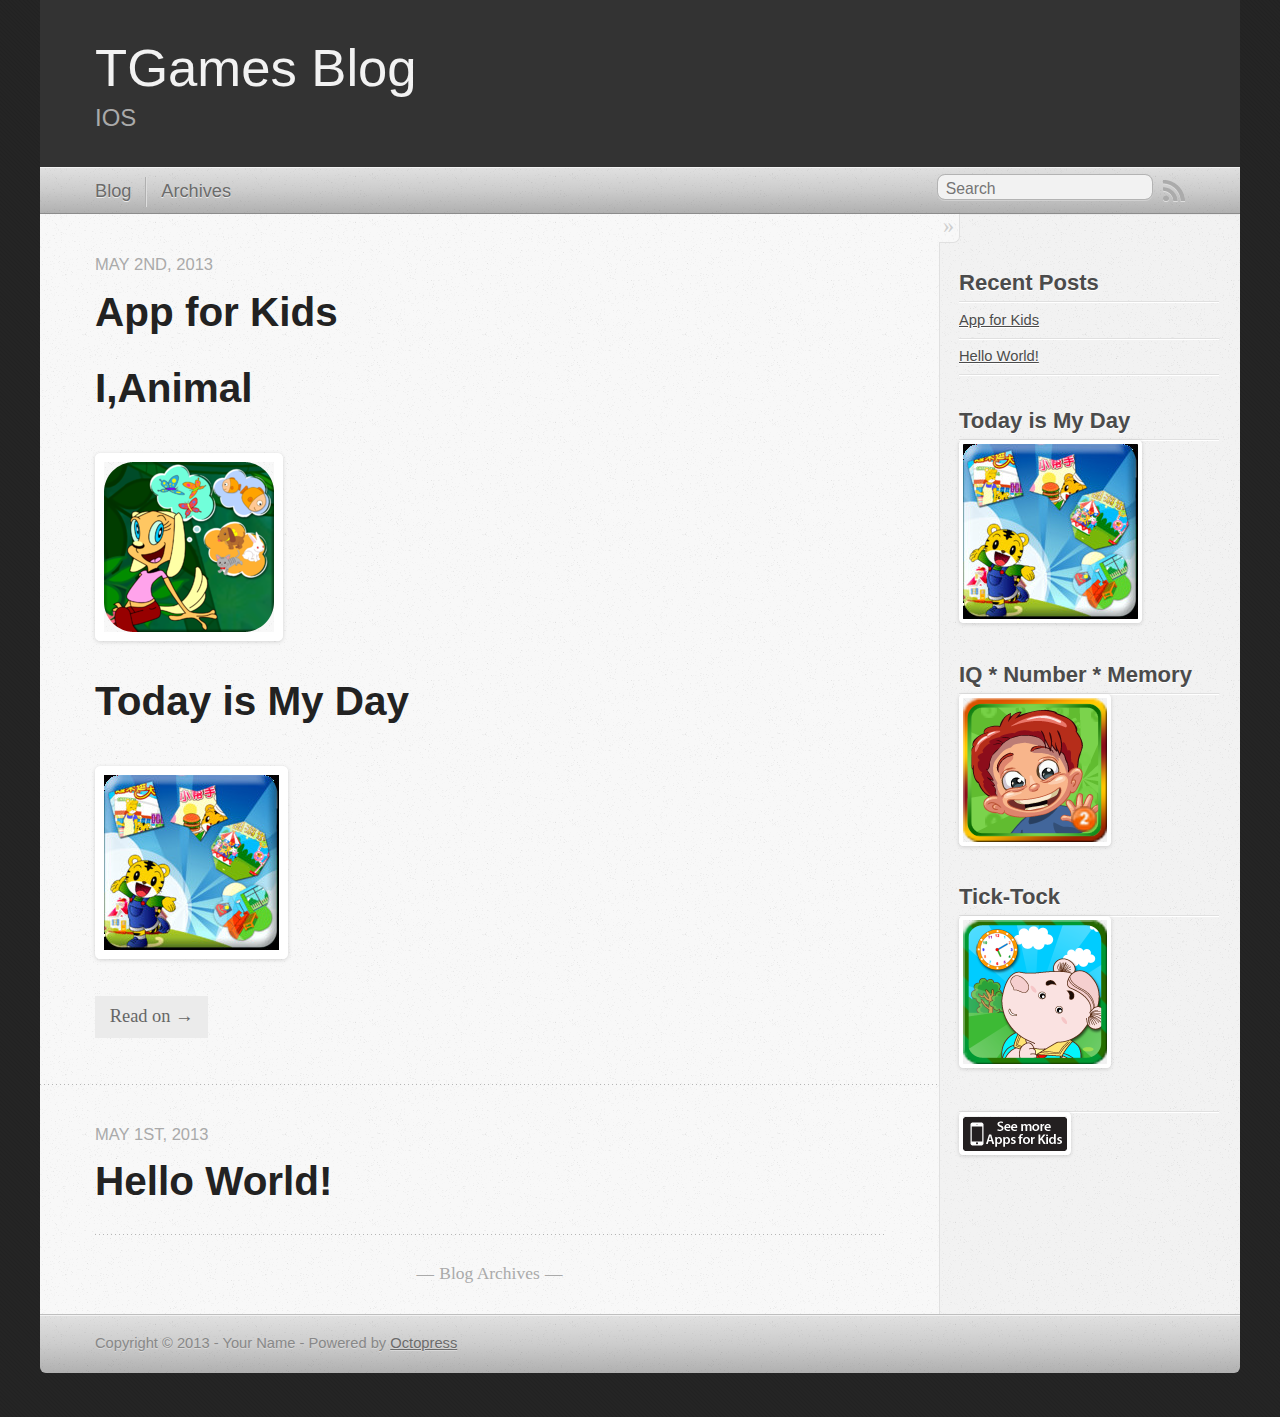
<file: index.html>
<!DOCTYPE html>
<!--[if IEMobile 7 ]><html class="no-js iem7"><![endif]-->
<!--[if lt IE 9]><html class="no-js lte-ie8"><![endif]-->
<!--[if (gt IE 8)|(gt IEMobile 7)|!(IEMobile)|!(IE)]><!--><html class="no-js" lang="en"><!--<![endif]-->
<head>
  <meta charset="utf-8">
  <title>TGames Blog</title>
  <meta name="author" content="Your Name">

  
  <meta name="description" content=" I,Animal Today is My Day ">
  

  <!-- http://t.co/dKP3o1e -->
  <meta name="HandheldFriendly" content="True">
  <meta name="MobileOptimized" content="320">
  <meta name="viewport" content="width=device-width, initial-scale=1">

  
  <link rel="canonical" href="http://tgamesfly.github.io/index.html">
  <link href="/favicon.png" rel="icon">
  <link href="/stylesheets/screen.css" media="screen, projection" rel="stylesheet" type="text/css">
  <link href="/atom.xml" rel="alternate" title="TGames Blog" type="application/atom+xml">
  <script src="/javascripts/modernizr-2.0.js"></script>
  <script src="//ajax.googleapis.com/ajax/libs/jquery/1.9.1/jquery.min.js"></script>
  <script>!window.jQuery && document.write(unescape('%3Cscript src="./javascripts/lib/jquery.min.js"%3E%3C/script%3E'))</script>
  <script src="/javascripts/octopress.js" type="text/javascript"></script>
  <!--Fonts from Google"s Web font directory at http://google.com/webfonts -->

  

</head>

<body   >
  <header role="banner"><hgroup>
  <h1><a href="/">TGames Blog</a></h1>
  
    <h2>IOS</h2>
  
</hgroup>

</header>
  <nav role="navigation"><ul class="subscription" data-subscription="rss">
  <li><a href="/atom.xml" rel="subscribe-rss" title="subscribe via RSS">RSS</a></li>
  
</ul>
  
<form action="http://google.com/search" method="get">
  <fieldset role="search">
    <input type="hidden" name="q" value="site:http://tgamesfly.github.io/index.html" />
    <input class="search" type="text" name="q" results="0" placeholder="Search"/>
  </fieldset>
</form>
  
<ul class="main-navigation">
  <li><a href="/">Blog</a></li>
  <li><a href="/blog/archives">Archives</a></li>
</ul>

</nav>
  <div id="main">
    <div id="content">
      <div class="blog-index">
  
  
  
    <article>
      
  <header>
    
      <h1 class="entry-title"><a href="/blog/2013/05/02/app-for-kids/">App for Kids</a></h1>
    
    
      <p class="meta">
        








  


<time datetime="2013-05-02T19:13:00+08:00" pubdate data-updated="true">May 2<span>nd</span>, 2013</time>
        
      </p>
    
  </header>


  <div class="entry-content"><p><section></p>

<h1>I,Animal</h1>


<p><a href="https://itunes.apple.com/us/app/i-animal/id645246483?ls=1&mt=8"><img src="/images/i-animal.png" border="0"></img></a>
</section></p>

<h1>Today is My Day</h1>


<p><a href="https://itunes.apple.com/us/app/today-is-my-day/id637470622?ls=1&mt=8"><img src="/images/todayismyday.jpg" border="0"></img></a>
</section></p>

</div>
  
  
    <footer>
      <a rel="full-article" href="/blog/2013/05/02/app-for-kids/">Read on &rarr;</a>
    </footer>
  


    </article>
  
  
    <article>
      
  <header>
    
      <h1 class="entry-title"><a href="/blog/2013/05/01/zhong-yu-hao-liao/">Hello World!</a></h1>
    
    
      <p class="meta">
        








  


<time datetime="2013-05-01T00:06:00+08:00" pubdate data-updated="true">May 1<span>st</span>, 2013</time>
        
      </p>
    
  </header>


  <div class="entry-content">
</div>
  
  


    </article>
  
  <div class="pagination">
    
    <a href="/blog/archives">Blog Archives</a>
    
  </div>
</div>
<aside class="sidebar">
  
    <section>
  <h1>Recent Posts</h1>
  <ul id="recent_posts">
    
      <li class="post">
        <a href="/blog/2013/05/02/app-for-kids/">App for Kids</a>
      </li>
    
      <li class="post">
        <a href="/blog/2013/05/01/zhong-yu-hao-liao/">Hello World!</a>
      </li>
    
  </ul>
</section>

<section>
<h1>Today is My Day</h1>
<a href="https://itunes.apple.com/us/app/today-is-my-day/id637470622?ls=1&mt=8"><img src="/images/todayismyday.jpg" border="0"></img></a>
</section>

<section>
<h1>IQ * Number * Memory</h1>
<a href="https://itunes.apple.com/us/app/iq-number-memory/id642102319?ls=1&mt=8"><img src="/images/IQ.png" border="0"></img></a>
</section>

<section>
<h1>Tick-Tock</h1>
<a href="https://itunes.apple.com/us/app/tick-tock/id642104281?mt=8"><img src="/images/clock.png" border="0"></img></a>
</section>

<section>
<h1></h1>
<a href="/blog/2013/05/02/app-for-kids/"><img src="/images/moreapps_icon.png" border="0"></img></a>
</section>






  
</aside>

    </div>
  </div>
  <footer role="contentinfo"><p>
  Copyright &copy; 2013 - Your Name -
  <span class="credit">Powered by <a href="http://octopress.org">Octopress</a></span>
</p>

</footer>
  











</body>
</html>
</file>
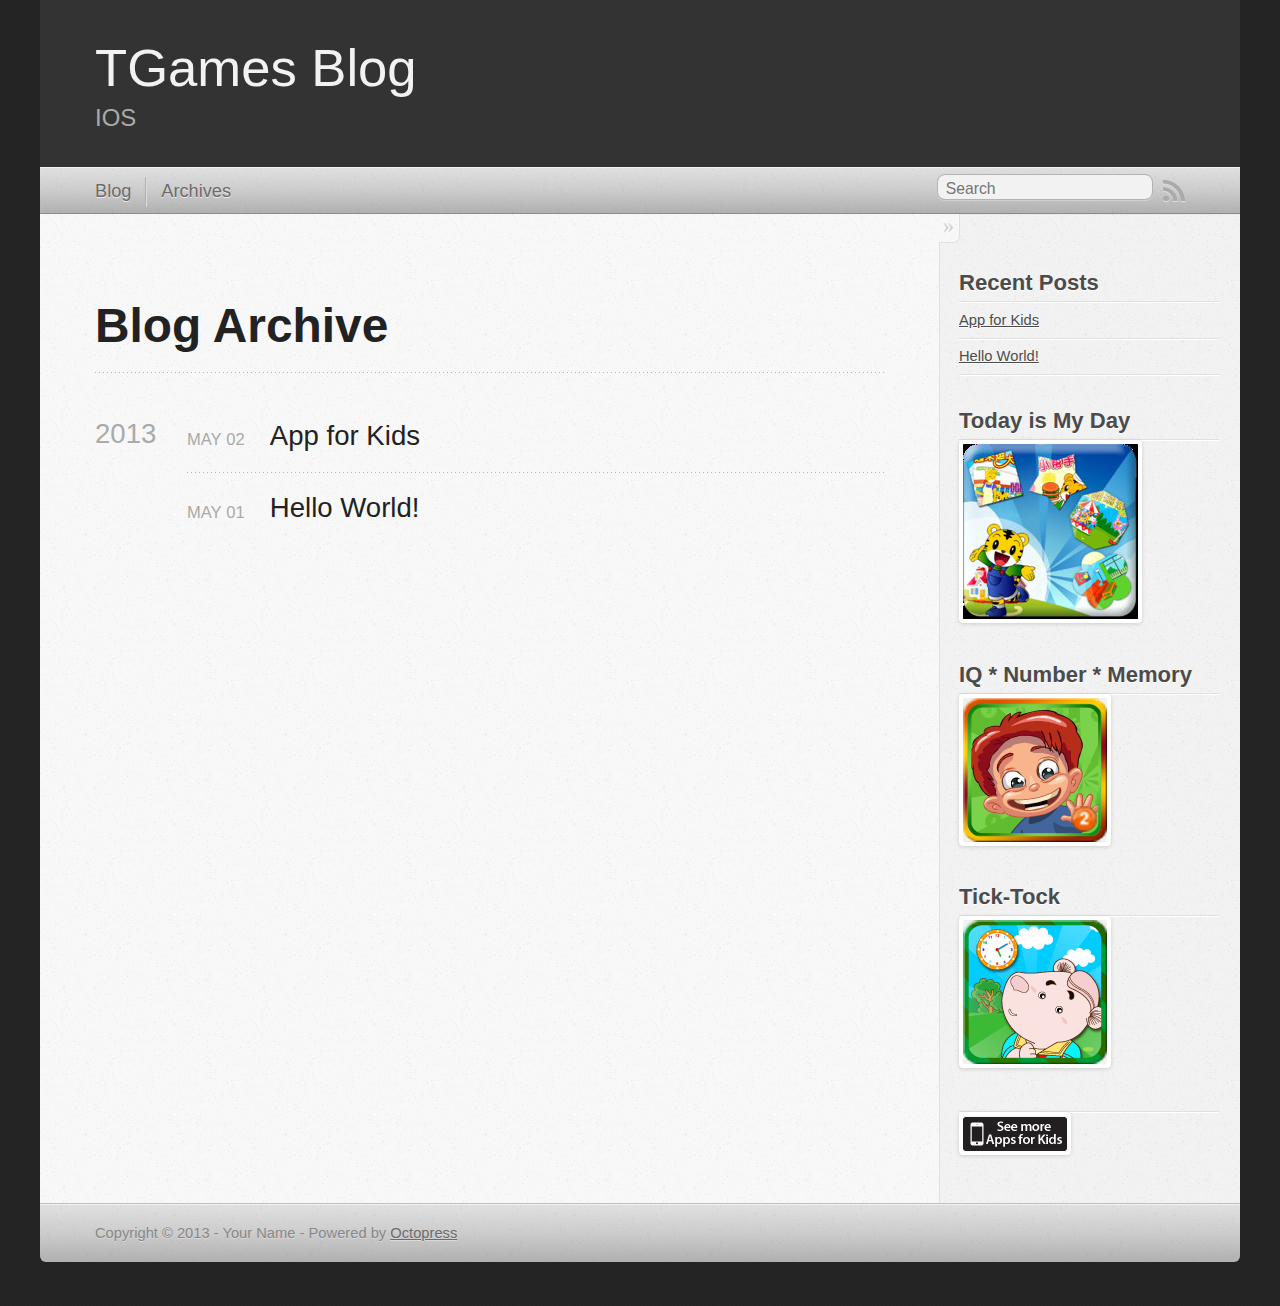
<file: blog/archives/index.html>
<!DOCTYPE html>
<!--[if IEMobile 7 ]><html class="no-js iem7"><![endif]-->
<!--[if lt IE 9]><html class="no-js lte-ie8"><![endif]-->
<!--[if (gt IE 8)|(gt IEMobile 7)|!(IEMobile)|!(IE)]><!--><html class="no-js" lang="en"><!--<![endif]-->
<head>
  <meta charset="utf-8">
  <title>Blog Archive - TGames Blog</title>
  <meta name="author" content="Your Name">

  
  <meta name="description" content="Blog Archive 2013 App for Kids
May 02 2013 Hello World!
May 01 2013 Recent Posts App for Kids Hello World! Today is My Day IQ * Number * Memory Tick &hellip;">
  

  <!-- http://t.co/dKP3o1e -->
  <meta name="HandheldFriendly" content="True">
  <meta name="MobileOptimized" content="320">
  <meta name="viewport" content="width=device-width, initial-scale=1">

  
  <link rel="canonical" href="http://tgamesfly.github.io/blog/archives">
  <link href="/favicon.png" rel="icon">
  <link href="/stylesheets/screen.css" media="screen, projection" rel="stylesheet" type="text/css">
  <link href="/atom.xml" rel="alternate" title="TGames Blog" type="application/atom+xml">
  <script src="/javascripts/modernizr-2.0.js"></script>
  <script src="//ajax.googleapis.com/ajax/libs/jquery/1.9.1/jquery.min.js"></script>
  <script>!window.jQuery && document.write(unescape('%3Cscript src="./javascripts/lib/jquery.min.js"%3E%3C/script%3E'))</script>
  <script src="/javascripts/octopress.js" type="text/javascript"></script>
  <!--Fonts from Google"s Web font directory at http://google.com/webfonts -->

  

</head>

<body   >
  <header role="banner"><hgroup>
  <h1><a href="/">TGames Blog</a></h1>
  
    <h2>IOS</h2>
  
</hgroup>

</header>
  <nav role="navigation"><ul class="subscription" data-subscription="rss">
  <li><a href="/atom.xml" rel="subscribe-rss" title="subscribe via RSS">RSS</a></li>
  
</ul>
  
<form action="http://google.com/search" method="get">
  <fieldset role="search">
    <input type="hidden" name="q" value="site:tgamesfly.github.io" />
    <input class="search" type="text" name="q" results="0" placeholder="Search"/>
  </fieldset>
</form>
  
<ul class="main-navigation">
  <li><a href="/">Blog</a></li>
  <li><a href="/blog/archives">Archives</a></li>
</ul>

</nav>
  <div id="main">
    <div id="content">
      <div>
<article role="article">
  
  <header>
    <h1 class="entry-title">Blog Archive</h1>
    
  </header>
  
  <div id="blog-archives">



  
  <h2>2013</h2>

<article>
  
<h1><a href="/blog/2013/05/02/app-for-kids/">App for Kids</a></h1>
<time datetime="2013-05-02T19:13:00+08:00" pubdate><span class='month'>May</span> <span class='day'>02</span> <span class='year'>2013</span></time>


</article>



<article>
  
<h1><a href="/blog/2013/05/01/zhong-yu-hao-liao/">Hello World!</a></h1>
<time datetime="2013-05-01T00:06:00+08:00" pubdate><span class='month'>May</span> <span class='day'>01</span> <span class='year'>2013</span></time>


</article>

</div>

  
</article>

</div>

<aside class="sidebar">
  
    <section>
  <h1>Recent Posts</h1>
  <ul id="recent_posts">
    
      <li class="post">
        <a href="/blog/2013/05/02/app-for-kids/">App for Kids</a>
      </li>
    
      <li class="post">
        <a href="/blog/2013/05/01/zhong-yu-hao-liao/">Hello World!</a>
      </li>
    
  </ul>
</section>

<section>
<h1>Today is My Day</h1>
<a href="https://itunes.apple.com/us/app/today-is-my-day/id637470622?ls=1&mt=8"><img src="/images/todayismyday.jpg" border="0"></img></a>
</section>

<section>
<h1>IQ * Number * Memory</h1>
<a href="https://itunes.apple.com/us/app/iq-number-memory/id642102319?ls=1&mt=8"><img src="/images/IQ.png" border="0"></img></a>
</section>

<section>
<h1>Tick-Tock</h1>
<a href="https://itunes.apple.com/us/app/tick-tock/id642104281?mt=8"><img src="/images/clock.png" border="0"></img></a>
</section>

<section>
<h1></h1>
<a href="http://tgamefly.com/blog/2013/05/02/app-for-kids/"><img src="/images/moreapps_icon.png" border="0"></img></a>
</section>






  
</aside>


    </div>
  </div>
  <footer role="contentinfo"><p>
  Copyright &copy; 2013 - Your Name -
  <span class="credit">Powered by <a href="http://octopress.org">Octopress</a></span>
</p>

</footer>
  











</body>
</html>
</file>
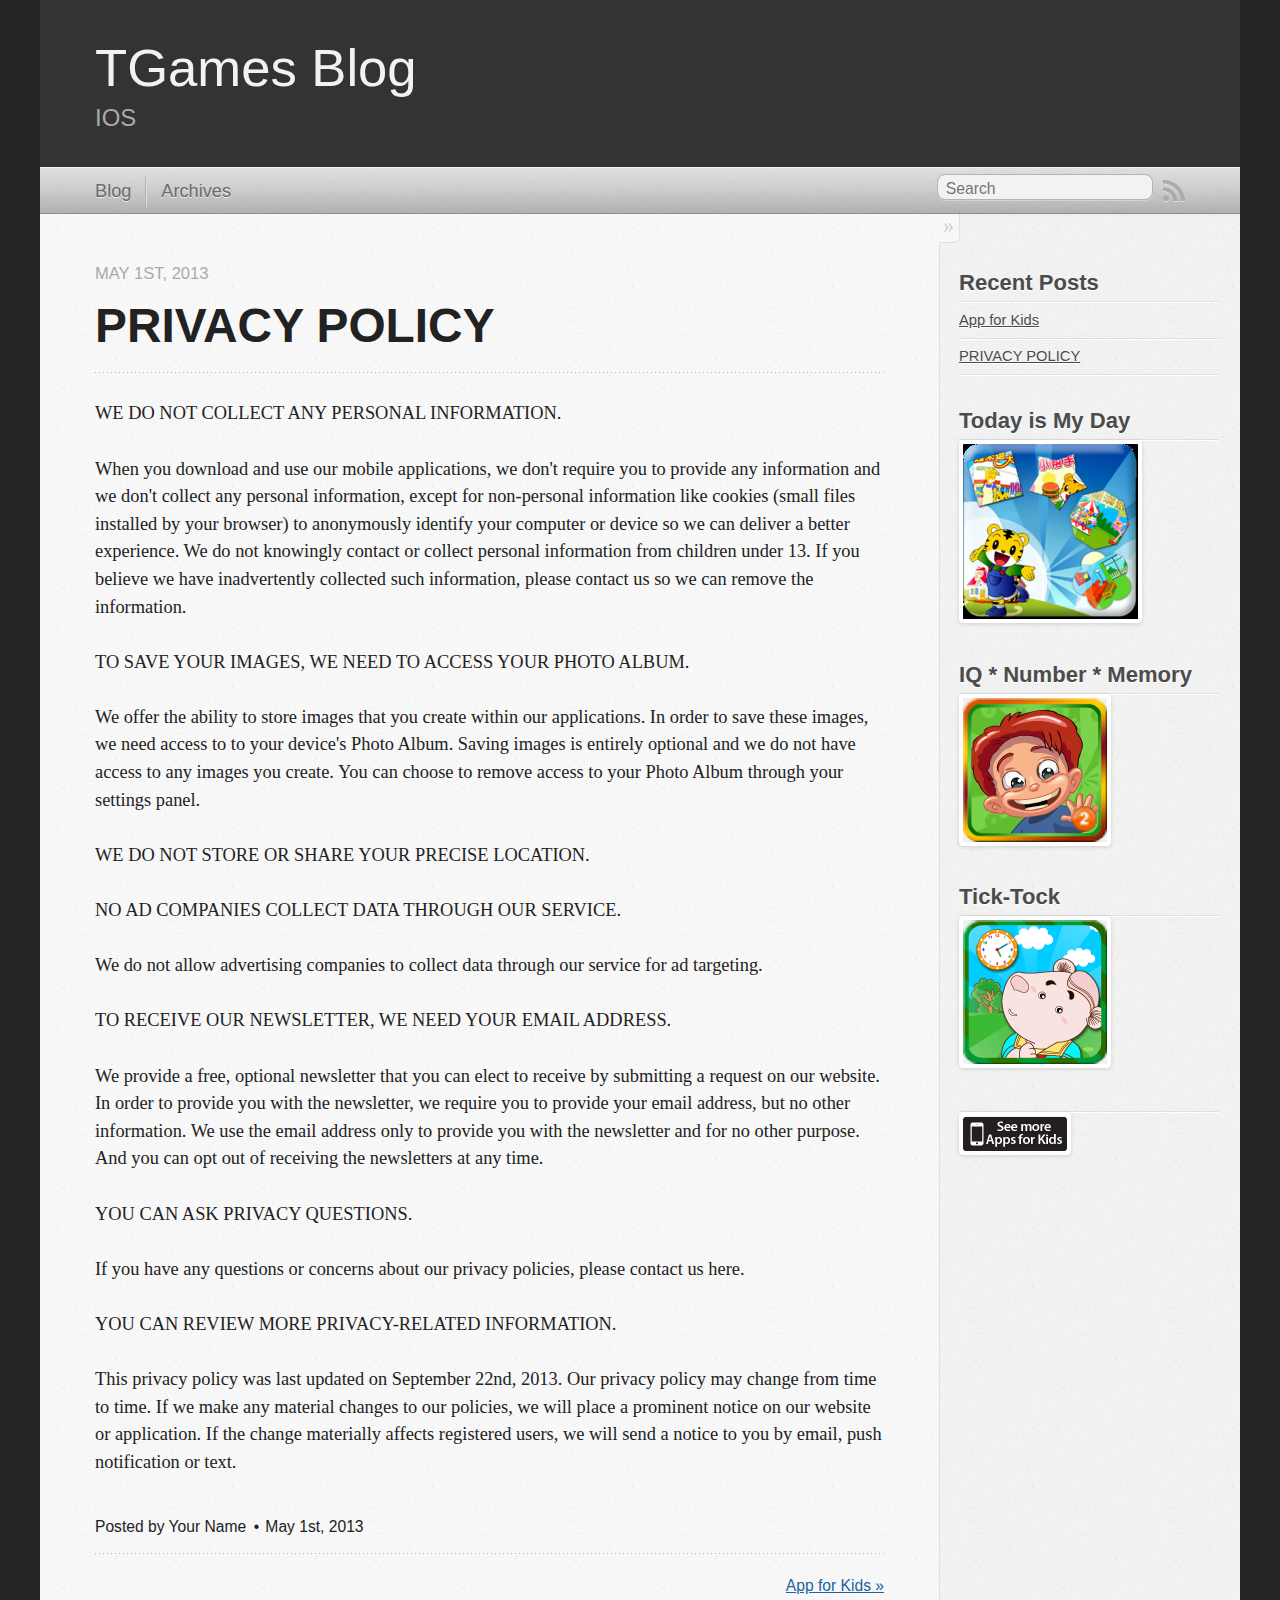
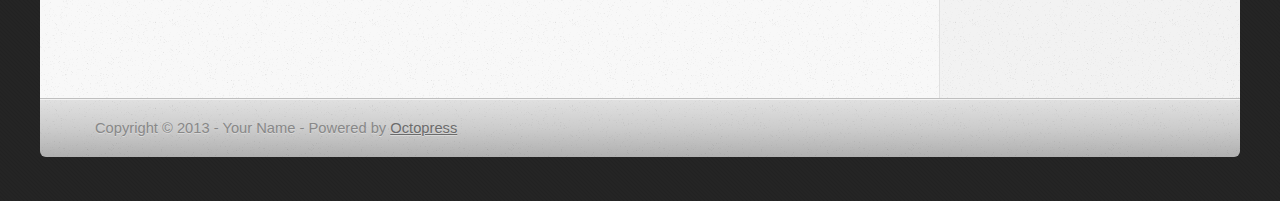
<file: blog/2013/05/01/zhong-yu-hao-liao/index.html>
<!DOCTYPE html>
<!--[if IEMobile 7 ]><html class="no-js iem7"><![endif]-->
<!--[if lt IE 9]><html class="no-js lte-ie8"><![endif]-->
<!--[if (gt IE 8)|(gt IEMobile 7)|!(IEMobile)|!(IE)]><!--><html class="no-js" lang="en"><!--<![endif]-->
<head>
  <meta charset="utf-8">
  <title>PRIVACY POLICY! - TGames Blog</title>
  <meta name="author" content="Your Name">

  
  <meta name="description" content="
">
  

  <!-- http://t.co/dKP3o1e -->
  <meta name="HandheldFriendly" content="True">
  <meta name="MobileOptimized" content="320">
  <meta name="viewport" content="width=device-width, initial-scale=1">

  
  <link rel="canonical" href="http://tgamesfly.github.io/blog/2013/05/01/zhong-yu-hao-liao">
  <link href="/favicon.png" rel="icon">
  <link href="/stylesheets/screen.css" media="screen, projection" rel="stylesheet" type="text/css">
  <link href="/atom.xml" rel="alternate" title="TGames Blog" type="application/atom+xml">
  <script src="/javascripts/modernizr-2.0.js"></script>
  <script src="//ajax.googleapis.com/ajax/libs/jquery/1.9.1/jquery.min.js"></script>
  <script>!window.jQuery && document.write(unescape('%3Cscript src="./javascripts/lib/jquery.min.js"%3E%3C/script%3E'))</script>
  <script src="/javascripts/octopress.js" type="text/javascript"></script>
  <!--Fonts from Google"s Web font directory at http://google.com/webfonts -->

  

</head>

<body   >
  <header role="banner"><hgroup>
  <h1><a href="/">TGames Blog</a></h1>
  
    <h2>IOS</h2>
  
</hgroup>

</header>
  <nav role="navigation"><ul class="subscription" data-subscription="rss">
  <li><a href="/atom.xml" rel="subscribe-rss" title="subscribe via RSS">RSS</a></li>
  
</ul>
  
<form action="http://google.com/search" method="get">
  <fieldset role="search">
    <input type="hidden" name="q" value="site:tgamesfly.github.io" />
    <input class="search" type="text" name="q" results="0" placeholder="Search"/>
  </fieldset>
</form>
  
<ul class="main-navigation">
  <li><a href="/">Blog</a></li>
  <li><a href="/blog/archives">Archives</a></li>
</ul>

</nav>
  <div id="main">
    <div id="content">
      <div>
<article class="hentry" role="article">
  
  <header>
    
      <h1 class="entry-title">PRIVACY POLICY</h1>
    
    
      <p class="meta">
        

<time datetime="2013-05-01T00:06:00+08:00" pubdate data-updated="true">May 1<span>st</span>, 2013</time>
        
      </p>
    
  </header>


<div class="entry-content">

<p>WE DO NOT COLLECT ANY PERSONAL INFORMATION.</p>
<p>When you download and use our mobile applications, we don't require you to provide any information and we don't collect any personal information, except for non-personal information like cookies (small files installed by your browser) to anonymously identify your computer or device so we can deliver a better experience.
We do not knowingly contact or collect personal information from children under 13. If you believe we have inadvertently collected such information, please contact us so we can remove the information.
</p>

<p>TO SAVE YOUR IMAGES, WE NEED TO ACCESS YOUR PHOTO ALBUM.</p>
<p>We offer the ability to store images that you create within our applications. In order to save these images, we need access to to your device's Photo Album. Saving images is entirely optional and we do not have access to any images you create. You can choose to remove access to your Photo Album through your settings panel.
</p>

<p>WE DO NOT STORE OR SHARE YOUR PRECISE LOCATION.</p>

<p>NO AD COMPANIES COLLECT DATA THROUGH OUR SERVICE.</p>
<p>We do not allow advertising companies to collect data through our service for ad targeting.</p>

<p>TO RECEIVE OUR NEWSLETTER, WE NEED YOUR EMAIL ADDRESS.</p>
<p>We provide a free, optional newsletter that you can elect to receive by submitting a request on our website. In order to provide you with the newsletter, we require you to provide your email address, but no other information. We use the email address only to provide you with the newsletter and for no other purpose. And you can opt out of receiving the newsletters at any time.
</p>

<p>YOU CAN ASK PRIVACY QUESTIONS.</p>
<p>If you have any questions or concerns about our privacy policies, please contact us here.
</p>

<p>YOU CAN REVIEW MORE PRIVACY-RELATED INFORMATION.</p>
<p>This privacy policy was last updated on September 22nd, 2013. Our privacy policy may change from time to time. If we make any material changes to our policies, we will place a prominent notice on our website or application. If the change materially affects registered users, we will send a notice to you by email, push notification or text.
</p>
</div>


  <footer>
    <p class="meta">
      
  

<span class="byline author vcard">Posted by <span class="fn">Your Name</span></span>

      








  


<time datetime="2013-05-01T00:06:00+08:00" pubdate data-updated="true">May 1<span>st</span>, 2013</time>
      


    </p>
    
      <div class="sharing">


<!-- UY BEGIN -->
<div id="uyan_frame"></div>
<script type="text/javascript" id="UYScript" src="http://v1.uyan.cc/js/iframe.js?UYUserId=0" async=""></script>
<!-- UY END -->

 

</div>

    
    <p class="meta">
      
      
        <a class="basic-alignment right" href="/blog/2013/05/02/app-for-kids/" title="Next Post: App for Kids">App for Kids &raquo;</a>
      
    </p>
  </footer>
</article>

</div>

<aside class="sidebar">
  
    <section>
  <h1>Recent Posts</h1>
  <ul id="recent_posts">
    
      <li class="post">
        <a href="/blog/2013/05/02/app-for-kids/">App for Kids</a>
      </li>
    
      <li class="post">
        <a href="/blog/2013/05/01/zhong-yu-hao-liao/">PRIVACY POLICY</a>
      </li>
    
  </ul>
</section>

<section>
<h1>Today is My Day</h1>
<a href="https://itunes.apple.com/us/app/today-is-my-day/id637470622?ls=1&mt=8"><img src="/images/todayismyday.jpg" border="0"></img></a>
</section>

<section>
<h1>IQ * Number * Memory</h1>
<a href="https://itunes.apple.com/us/app/iq-number-memory/id642102319?ls=1&mt=8"><img src="/images/IQ.png" border="0"></img></a>
</section>

<section>
<h1>Tick-Tock</h1>
<a href="https://itunes.apple.com/us/app/tick-tock/id642104281?mt=8"><img src="/images/clock.png" border="0"></img></a>
</section>

<section>
<h1></h1>
<a href="http://tgamesfly.github.io/blog/2013/05/02/app-for-kids/"><img src="/images/moreapps_icon.png" border="0"></img></a>
</section>






  
</aside>


    </div>
  </div>
  <footer role="contentinfo"><p>
  Copyright &copy; 2013 - Your Name -
  <span class="credit">Powered by <a href="http://octopress.org">Octopress</a></span>
</p>

</footer>
  











</body>
</html>
</file>
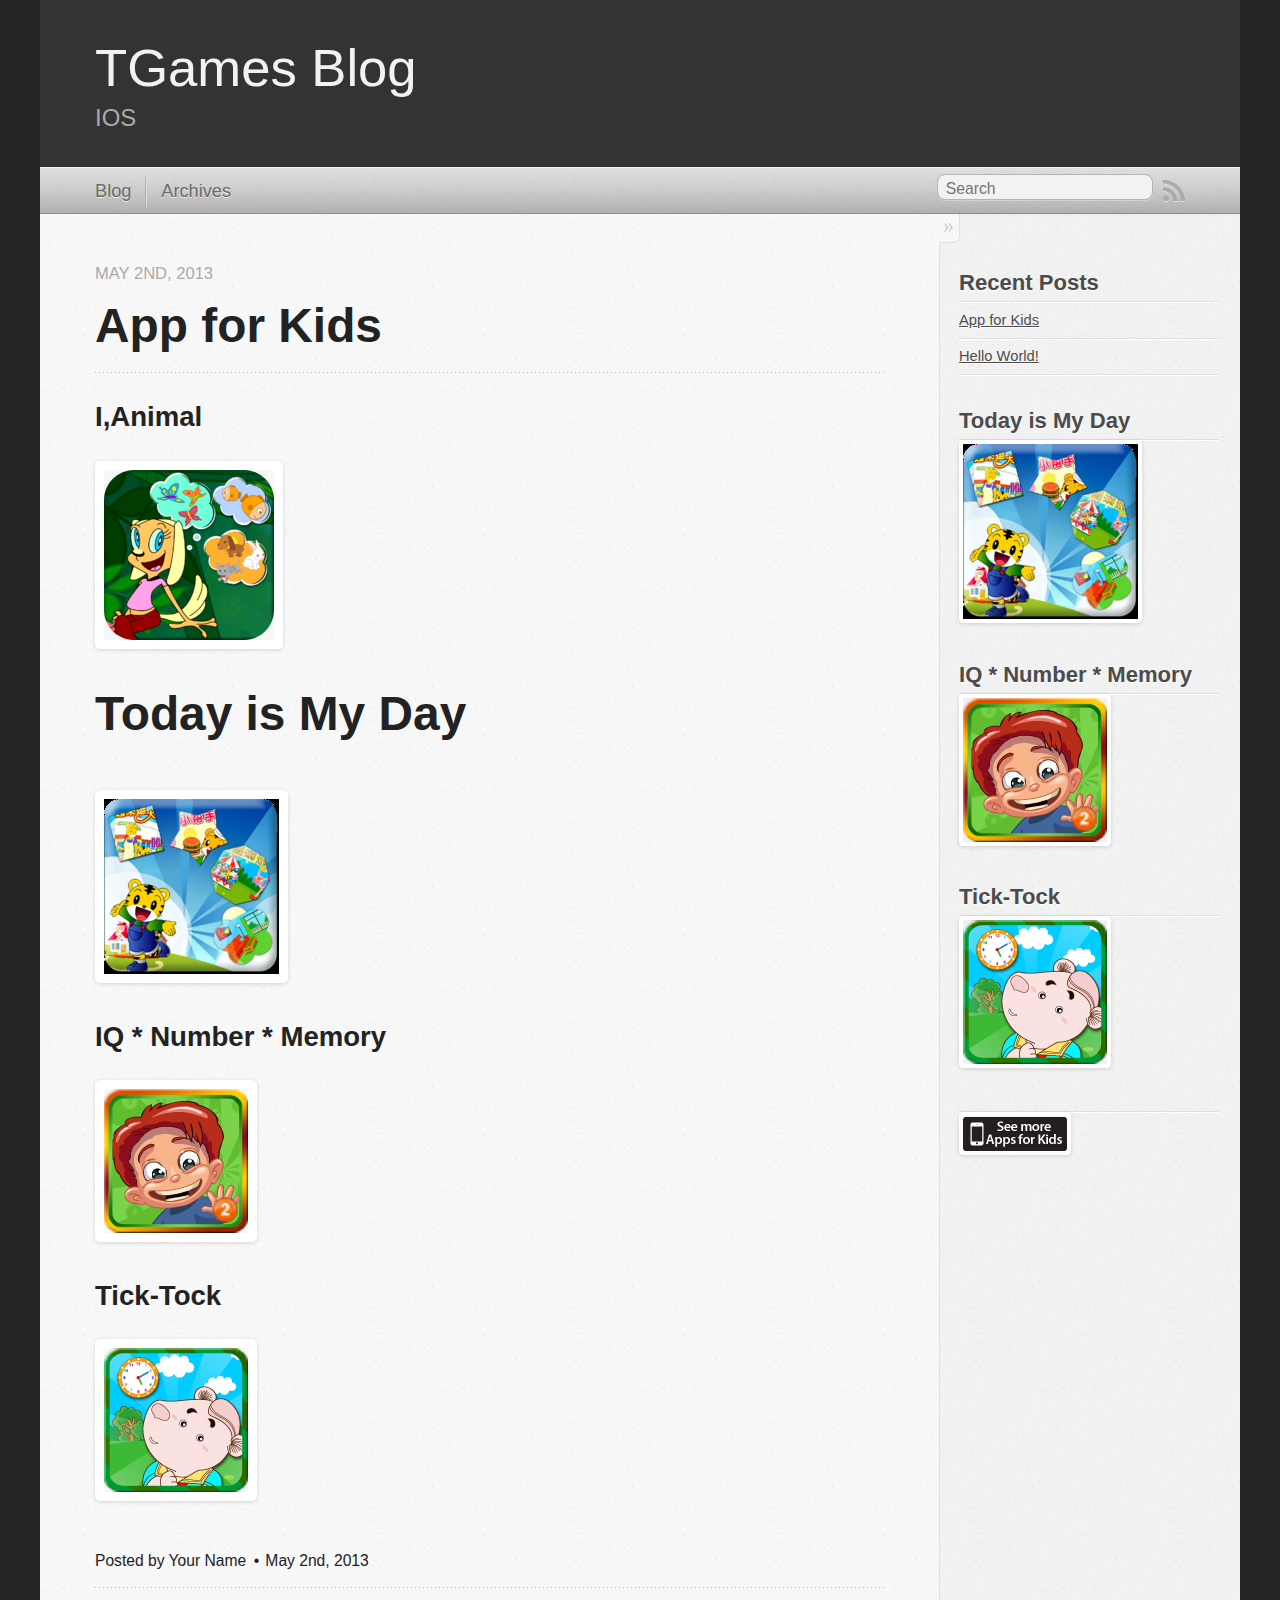
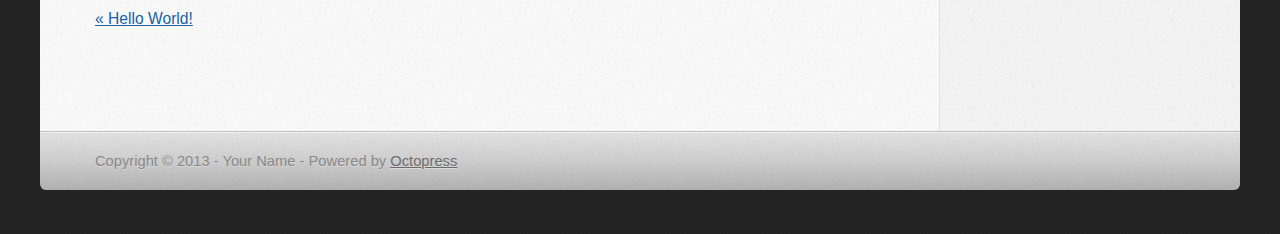
<file: blog/2013/05/02/app-for-kids/index.html>
<!DOCTYPE html>
<!--[if IEMobile 7 ]><html class="no-js iem7"><![endif]-->
<!--[if lt IE 9]><html class="no-js lte-ie8"><![endif]-->
<!--[if (gt IE 8)|(gt IEMobile 7)|!(IEMobile)|!(IE)]><!--><html class="no-js" lang="en"><!--<![endif]-->
<head>
  <meta charset="utf-8">
  <title>App for Kids - TGames Blog</title>
  <meta name="author" content="Your Name">

  
  <meta name="description" content=" I,Animal Today is My Day IQ * Number * Memory Tick-Tock ">
  

  <!-- http://t.co/dKP3o1e -->
  <meta name="HandheldFriendly" content="True">
  <meta name="MobileOptimized" content="320">
  <meta name="viewport" content="width=device-width, initial-scale=1">

  
  <link rel="canonical" href="http://tgamesfly.github.io/blog/2013/05/02/app-for-kids">
  <link href="/favicon.png" rel="icon">
  <link href="/stylesheets/screen.css" media="screen, projection" rel="stylesheet" type="text/css">
  <link href="/atom.xml" rel="alternate" title="TGames Blog" type="application/atom+xml">
  <script src="/javascripts/modernizr-2.0.js"></script>
  <script src="//ajax.googleapis.com/ajax/libs/jquery/1.9.1/jquery.min.js"></script>
  <script>!window.jQuery && document.write(unescape('%3Cscript src="./javascripts/lib/jquery.min.js"%3E%3C/script%3E'))</script>
  <script src="/javascripts/octopress.js" type="text/javascript"></script>
  <!--Fonts from Google"s Web font directory at http://google.com/webfonts -->

  

</head>

<body   >
  <header role="banner"><hgroup>
  <h1><a href="/">TGames Blog</a></h1>
  
    <h2>IOS</h2>
  
</hgroup>

</header>
  <nav role="navigation"><ul class="subscription" data-subscription="rss">
  <li><a href="/atom.xml" rel="subscribe-rss" title="subscribe via RSS">RSS</a></li>
  
</ul>
  
<form action="http://google.com/search" method="get">
  <fieldset role="search">
    <input type="hidden" name="q" value="site:tgamesfly.github.io" />
    <input class="search" type="text" name="q" results="0" placeholder="Search"/>
  </fieldset>
</form>
  
<ul class="main-navigation">
  <li><a href="/">Blog</a></li>
  <li><a href="/blog/archives">Archives</a></li>
</ul>

</nav>
  <div id="main">
    <div id="content">
      <div>
<article class="hentry" role="article">
  
  <header>
    
      <h1 class="entry-title">App for Kids</h1>
    
    
      <p class="meta">
        








  


<time datetime="2013-05-02T19:13:00+08:00" pubdate data-updated="true">May 2<span>nd</span>, 2013</time>
        
      </p>
    
  </header>


<div class="entry-content"><p><section></p>

<h1>I,Animal</h1>


<p><a href="https://itunes.apple.com/us/app/i-animal/id645246483?ls=1&mt=8"><img src="/images/i-animal.png" border="0"></img></a>
</section></p>

<h1>Today is My Day</h1>


<p><a href="https://itunes.apple.com/us/app/today-is-my-day/id637470622?ls=1&mt=8"><img src="/images/todayismyday.jpg" border="0"></img></a>
</section></p>

<!--more-->


<p><section></p>

<h1>IQ * Number * Memory</h1>


<p><a href="https://itunes.apple.com/us/app/iq-number-memory/id642102319?ls=1&mt=8"><img src="/images/IQ.png" border="0"></img></a>
</section></p>

<p><section></p>

<h1>Tick-Tock</h1>


<p><a href="https://itunes.apple.com/us/app/tick-tock/id642104281?mt=8"><img src="/images/clock.png" border="0"></img></a>
</section></p>
</div>


  <footer>
    <p class="meta">
      
  

<span class="byline author vcard">Posted by <span class="fn">Your Name</span></span>

      








  


<time datetime="2013-05-02T19:13:00+08:00" pubdate data-updated="true">May 2<span>nd</span>, 2013</time>
      


    </p>
    
      <div class="sharing">

 

<!-- UY BEGIN -->
<div id="uyan_frame"></div>
<script type="text/javascript" id="UYScript" src="http://v1.uyan.cc/js/iframe.js?UYUserId=0" async=""></script>
<!-- UY END -->

 

</div>

    
    <p class="meta">
      
        <a class="basic-alignment left" href="/blog/2013/05/01/zhong-yu-hao-liao/" title="Previous Post: Hello World!">&laquo; Hello World!</a>
      
      
    </p>
  </footer>
</article>

</div>

<aside class="sidebar">
  
    <section>
  <h1>Recent Posts</h1>
  <ul id="recent_posts">
    
      <li class="post">
        <a href="/blog/2013/05/02/app-for-kids/">App for Kids</a>
      </li>
    
      <li class="post">
        <a href="/blog/2013/05/01/zhong-yu-hao-liao/">Hello World!</a>
      </li>
    
  </ul>
</section>

<section>
<h1>Today is My Day</h1>
<a href="https://itunes.apple.com/us/app/today-is-my-day/id637470622?ls=1&mt=8"><img src="/images/todayismyday.jpg" border="0"></img></a>
</section>

<section>
<h1>IQ * Number * Memory</h1>
<a href="https://itunes.apple.com/us/app/iq-number-memory/id642102319?ls=1&mt=8"><img src="/images/IQ.png" border="0"></img></a>
</section>

<section>
<h1>Tick-Tock</h1>
<a href="https://itunes.apple.com/us/app/tick-tock/id642104281?mt=8"><img src="/images/clock.png" border="0"></img></a>
</section>

<section>
<h1></h1>
<a href="http://tgamefly.com/blog/2013/05/02/app-for-kids/"><img src="/images/moreapps_icon.png" border="0"></img></a>
</section>






  
</aside>


    </div>
  </div>
  <footer role="contentinfo"><p>
  Copyright &copy; 2013 - Your Name -
  <span class="credit">Powered by <a href="http://octopress.org">Octopress</a></span>
</p>

</footer>
  











</body>
</html>
</file>
<file: stylesheets/screen.css>
html,body,div,span,applet,object,iframe,h1,h2,h3,h4,h5,h6,p,blockquote,pre,a,abbr,acronym,address,big,cite,code,del,dfn,em,img,ins,kbd,q,s,samp,small,strike,strong,sub,sup,tt,var,b,u,i,center,dl,dt,dd,ol,ul,li,fieldset,form,label,legend,table,caption,tbody,tfoot,thead,tr,th,td,article,aside,canvas,details,embed,figure,figcaption,footer,header,hgroup,menu,nav,output,ruby,section,summary,time,mark,audio,video{margin:0;padding:0;border:0;font:inherit;font-size:100%;vertical-align:baseline}html{line-height:1}ol,ul{list-style:none}table{border-collapse:collapse;border-spacing:0}caption,th,td{text-align:left;font-weight:normal;vertical-align:middle}q,blockquote{quotes:none}q:before,q:after,blockquote:before,blockquote:after{content:"";content:none}a img{border:none}article,aside,details,figcaption,figure,footer,header,hgroup,menu,nav,section,summary{display:block}article,aside,details,figcaption,figure,footer,header,hgroup,menu,nav,section,summary{display:block}a{color:#1863a1}a:visited{color:#751590}a:focus{color:#0181eb}a:hover{color:#0181eb}a:active{color:#01579f}aside.sidebar a{color:#1863a1}aside.sidebar a:focus{color:#0181eb}aside.sidebar a:hover{color:#0181eb}aside.sidebar a:active{color:#01579f}a{-webkit-transition:color 0.3s;-moz-transition:color 0.3s;-o-transition:color 0.3s;transition:color 0.3s}html{background:#252525 url('/images/line-tile.png?1367336746') top left}body>div{background:#f2f2f2 url('/images/noise.png?1367336746') top left;border-bottom:1px solid #bfbfbf}body>div>div{background:#f8f8f8 url('/images/noise.png?1367336746') top left;border-right:1px solid #e0e0e0}.heading,body>header h1,h1,h2,h3,h4,h5,h6{font-family:"PT Serif","Georgia","Helvetica Neue",Arial,sans-serif}.sans,body>header h2,article header p.meta,article>footer,#content .blog-index footer,html .gist .gist-file .gist-meta,#blog-archives a.category,#blog-archives time,aside.sidebar section,body>footer{font-family:"PT Sans","Helvetica Neue",Arial,sans-serif}.serif,body,#content .blog-index a[rel=full-article]{font-family:"PT Serif",Georgia,Times,"Times New Roman",serif}.mono,pre,code,tt,p code,li code{font-family:Menlo,Monaco,"Andale Mono","lucida console","Courier New",monospace}body>header h1{font-size:2.2em;font-family:"PT Serif","Georgia","Helvetica Neue",Arial,sans-serif;font-weight:normal;line-height:1.2em;margin-bottom:0.6667em}body>header h2{font-family:"PT Serif","Georgia","Helvetica Neue",Arial,sans-serif}body{line-height:1.5em;color:#222}h1{font-size:2.2em;line-height:1.2em}@media only screen and (min-width: 992px){body{font-size:1.15em}h1{font-size:2.6em;line-height:1.2em}}h1,h2,h3,h4,h5,h6{text-rendering:optimizelegibility;margin-bottom:1em;font-weight:bold}h2,section h1{font-size:1.5em}h3,section h2,section section h1{font-size:1.3em}h4,section h3,section section h2,section section section h1{font-size:1em}h5,section h4,section section h3{font-size:.9em}h6,section h5,section section h4,section section section h3{font-size:.8em}p,article blockquote,ul,ol{margin-bottom:1.5em}ul{list-style-type:disc}ul ul{list-style-type:circle;margin-bottom:0px}ul ul ul{list-style-type:square;margin-bottom:0px}ol{list-style-type:decimal}ol ol{list-style-type:lower-alpha;margin-bottom:0px}ol ol ol{list-style-type:lower-roman;margin-bottom:0px}ul,ul ul,ul ol,ol,ol ul,ol ol{margin-left:1.3em}ul ul,ul ol,ol ul,ol ol{margin-bottom:0em}strong{font-weight:bold}em{font-style:italic}sup,sub{font-size:0.8em;position:relative;display:inline-block}sup{top:-0.5em}sub{bottom:-0.5em}q{font-style:italic}q:before{content:"\201C"}q:after{content:"\201D"}em,dfn{font-style:italic}strong,dfn{font-weight:bold}del,s{text-decoration:line-through}abbr,acronym{border-bottom:1px dotted;cursor:help}sub,sup{line-height:0}hr{margin-bottom:0.2em}small{font-size:.8em}big{font-size:1.2em}article blockquote{font-style:italic;position:relative;font-size:1.2em;line-height:1.5em;padding-left:1em;border-left:4px solid rgba(170,170,170,0.5)}article blockquote cite{font-style:italic}article blockquote cite a{color:#aaa !important;word-wrap:break-word}article blockquote cite:before{content:'\2014';padding-right:.3em;padding-left:.3em;color:#aaa}@media only screen and (min-width: 992px){article blockquote{padding-left:1.5em;border-left-width:4px}}.pullquote-right:before,.pullquote-left:before{padding:0;border:none;content:attr(data-pullquote);float:right;width:45%;margin:.5em 0 1em 1.5em;position:relative;top:7px;font-size:1.4em;line-height:1.45em}.pullquote-left:before{float:left;margin:.5em 1.5em 1em 0}.force-wrap,article a,aside.sidebar a{white-space:-moz-pre-wrap;white-space:-pre-wrap;white-space:-o-pre-wrap;white-space:pre-wrap;word-wrap:break-word}.group,body>header,body>nav,body>footer,body #content>article,body #content>div>article,body #content>div>section,body div.pagination,aside.sidebar,#main,#content,.sidebar{*zoom:1}.group:after,body>header:after,body>nav:after,body>footer:after,body #content>article:after,body #content>div>article:after,body #content>div>section:after,body div.pagination:after,aside.sidebar:after,#main:after,#content:after,.sidebar:after{content:"";display:table;clear:both}body{-webkit-text-size-adjust:none;max-width:1200px;position:relative;margin:0 auto}body>header,body>nav,body>footer,body #content>article,body #content>div>article,body #content>div>section{padding-left:18px;padding-right:18px}@media only screen and (min-width: 480px){body>header,body>nav,body>footer,body #content>article,body #content>div>article,body #content>div>section{padding-left:25px;padding-right:25px}}@media only screen and (min-width: 768px){body>header,body>nav,body>footer,body #content>article,body #content>div>article,body #content>div>section{padding-left:35px;padding-right:35px}}@media only screen and (min-width: 992px){body>header,body>nav,body>footer,body #content>article,body #content>div>article,body #content>div>section{padding-left:55px;padding-right:55px}}body div.pagination{margin-left:18px;margin-right:18px}@media only screen and (min-width: 480px){body div.pagination{margin-left:25px;margin-right:25px}}@media only screen and (min-width: 768px){body div.pagination{margin-left:35px;margin-right:35px}}@media only screen and (min-width: 992px){body div.pagination{margin-left:55px;margin-right:55px}}body>header{font-size:1em;padding-top:1.5em;padding-bottom:1.5em}#content{overflow:hidden}#content>div,#content>article{width:100%}aside.sidebar{float:none;padding:0 18px 1px;background-color:#f7f7f7;border-top:1px solid #e0e0e0}.flex-content,article img,article video,article .flash-video,aside.sidebar img{max-width:100%;height:auto}.basic-alignment.left,article img.left,article video.left,article .left.flash-video,aside.sidebar img.left{float:left;margin-right:1.5em}.basic-alignment.right,article img.right,article video.right,article .right.flash-video,aside.sidebar img.right{float:right;margin-left:1.5em}.basic-alignment.center,article img.center,article video.center,article .center.flash-video,aside.sidebar img.center{display:block;margin:0 auto 1.5em}.basic-alignment.left,article img.left,article video.left,article .left.flash-video,aside.sidebar img.left,.basic-alignment.right,article img.right,article video.right,article .right.flash-video,aside.sidebar img.right{margin-bottom:.8em}.toggle-sidebar,.no-sidebar .toggle-sidebar{display:none}@media only screen and (min-width: 750px){body.sidebar-footer aside.sidebar{float:none;width:auto;clear:left;margin:0;padding:0 35px 1px;background-color:#f7f7f7;border-top:1px solid #eaeaea}body.sidebar-footer aside.sidebar section.odd,body.sidebar-footer aside.sidebar section.even{float:left;width:48%}body.sidebar-footer aside.sidebar section.odd{margin-left:0}body.sidebar-footer aside.sidebar section.even{margin-left:4%}body.sidebar-footer aside.sidebar.thirds section{width:30%;margin-left:5%}body.sidebar-footer aside.sidebar.thirds section.first{margin-left:0;clear:both}}body.sidebar-footer #content{margin-right:0px}body.sidebar-footer .toggle-sidebar{display:none}@media only screen and (min-width: 550px){body>header{font-size:1em}}@media only screen and (min-width: 750px){aside.sidebar{float:none;width:auto;clear:left;margin:0;padding:0 35px 1px;background-color:#f7f7f7;border-top:1px solid #eaeaea}aside.sidebar section.odd,aside.sidebar section.even{float:left;width:48%}aside.sidebar section.odd{margin-left:0}aside.sidebar section.even{margin-left:4%}aside.sidebar.thirds section{width:30%;margin-left:5%}aside.sidebar.thirds section.first{margin-left:0;clear:both}}@media only screen and (min-width: 768px){body{-webkit-text-size-adjust:auto}body>header{font-size:1.2em}#main{padding:0;margin:0 auto}#content{overflow:visible;margin-right:240px;position:relative}.no-sidebar #content{margin-right:0;border-right:0}.collapse-sidebar #content{margin-right:20px}#content>div,#content>article{padding-top:17.5px;padding-bottom:17.5px;float:left}aside.sidebar{width:210px;padding:0 15px 15px;background:none;clear:none;float:left;margin:0 -100% 0 0}aside.sidebar section{width:auto;margin-left:0}aside.sidebar section.odd,aside.sidebar section.even{float:none;width:auto;margin-left:0}.collapse-sidebar aside.sidebar{float:none;width:auto;clear:left;margin:0;padding:0 35px 1px;background-color:#f7f7f7;border-top:1px solid #eaeaea}.collapse-sidebar aside.sidebar section.odd,.collapse-sidebar aside.sidebar section.even{float:left;width:48%}.collapse-sidebar aside.sidebar section.odd{margin-left:0}.collapse-sidebar aside.sidebar section.even{margin-left:4%}.collapse-sidebar aside.sidebar.thirds section{width:30%;margin-left:5%}.collapse-sidebar aside.sidebar.thirds section.first{margin-left:0;clear:both}}@media only screen and (min-width: 992px){body>header{font-size:1.3em}#content{margin-right:300px}#content>div,#content>article{padding-top:27.5px;padding-bottom:27.5px}aside.sidebar{width:260px;padding:1.2em 20px 20px}.collapse-sidebar aside.sidebar{padding-left:55px;padding-right:55px}}@media only screen and (min-width: 768px){ul,ol{margin-left:0}}body>header{background:#333}body>header h1{display:inline-block;margin:0}body>header h1 a,body>header h1 a:visited,body>header h1 a:hover{color:#f2f2f2;text-decoration:none}body>header h2{margin:.2em 0 0;font-size:1em;color:#aaa;font-weight:normal}body>nav{position:relative;background-color:#ccc;background:url('/images/noise.png?1367336746'),-webkit-gradient(linear, 50% 0%, 50% 100%, color-stop(0%, #e0e0e0), color-stop(50%, #cccccc), color-stop(100%, #b0b0b0));background:url('/images/noise.png?1367336746'),-webkit-linear-gradient(#e0e0e0,#cccccc,#b0b0b0);background:url('/images/noise.png?1367336746'),-moz-linear-gradient(#e0e0e0,#cccccc,#b0b0b0);background:url('/images/noise.png?1367336746'),-o-linear-gradient(#e0e0e0,#cccccc,#b0b0b0);background:url('/images/noise.png?1367336746'),linear-gradient(#e0e0e0,#cccccc,#b0b0b0);border-top:1px solid #f2f2f2;border-bottom:1px solid #8c8c8c;padding-top:.35em;padding-bottom:.35em}body>nav form{-webkit-background-clip:padding;-moz-background-clip:padding;background-clip:padding-box;margin:0;padding:0}body>nav form .search{padding:.3em .5em 0;font-size:.85em;font-family:"PT Sans","Helvetica Neue",Arial,sans-serif;line-height:1.1em;width:95%;-webkit-border-radius:0.5em;-moz-border-radius:0.5em;-ms-border-radius:0.5em;-o-border-radius:0.5em;border-radius:0.5em;-webkit-background-clip:padding;-moz-background-clip:padding;background-clip:padding-box;-webkit-box-shadow:#d1d1d1 0 1px;-moz-box-shadow:#d1d1d1 0 1px;box-shadow:#d1d1d1 0 1px;background-color:#f2f2f2;border:1px solid #b3b3b3;color:#888}body>nav form .search:focus{color:#444;border-color:#80b1df;-webkit-box-shadow:#80b1df 0 0 4px,#80b1df 0 0 3px inset;-moz-box-shadow:#80b1df 0 0 4px,#80b1df 0 0 3px inset;box-shadow:#80b1df 0 0 4px,#80b1df 0 0 3px inset;background-color:#fff;outline:none}body>nav fieldset[role=search]{float:right;width:48%}body>nav fieldset.mobile-nav{float:left;width:48%}body>nav fieldset.mobile-nav select{width:100%;font-size:.8em;border:1px solid #888}body>nav ul{display:none}@media only screen and (min-width: 550px){body>nav{font-size:.9em}body>nav ul{margin:0;padding:0;border:0;overflow:hidden;*zoom:1;float:left;display:block;padding-top:.15em}body>nav ul li{list-style-image:none;list-style-type:none;margin-left:0;white-space:nowrap;display:inline;float:left;padding-left:0;padding-right:0}body>nav ul li:first-child,body>nav ul li.first{padding-left:0}body>nav ul li:last-child{padding-right:0}body>nav ul li.last{padding-right:0}body>nav ul.subscription{margin-left:.8em;float:right}body>nav ul.subscription li:last-child a{padding-right:0}body>nav ul li{margin:0}body>nav a{color:#6b6b6b;font-family:"PT Sans","Helvetica Neue",Arial,sans-serif;text-shadow:#ebebeb 0 1px;float:left;text-decoration:none;font-size:1.1em;padding:.1em 0;line-height:1.5em}body>nav a:visited{color:#6b6b6b}body>nav a:hover{color:#2b2b2b}body>nav li+li{border-left:1px solid #b0b0b0;margin-left:.8em}body>nav li+li a{padding-left:.8em;border-left:1px solid #dedede}body>nav form{float:right;text-align:left;padding-left:.8em;width:175px}body>nav form .search{width:93%;font-size:.95em;line-height:1.2em}body>nav ul[data-subscription$=email]+form{width:97px}body>nav ul[data-subscription$=email]+form .search{width:91%}body>nav fieldset.mobile-nav{display:none}body>nav fieldset[role=search]{width:99%}}@media only screen and (min-width: 992px){body>nav form{width:215px}body>nav ul[data-subscription$=email]+form{width:147px}}.no-placeholder body>nav .search{background:#f2f2f2 url('/images/search.png?1367336746') 0.3em 0.25em no-repeat;text-indent:1.3em}@media only screen and (min-width: 550px){.maskImage body>nav ul[data-subscription$=email]+form{width:123px}}@media only screen and (min-width: 992px){.maskImage body>nav ul[data-subscription$=email]+form{width:173px}}.maskImage ul.subscription{position:relative;top:.2em}.maskImage ul.subscription li,.maskImage ul.subscription a{border:0;padding:0}.maskImage a[rel=subscribe-rss]{position:relative;top:0px;text-indent:-999999em;background-color:#dedede;border:0;padding:0}.maskImage a[rel=subscribe-rss],.maskImage a[rel=subscribe-rss]:after{-webkit-mask-image:url('/images/rss.png?1367336746');-moz-mask-image:url('/images/rss.png?1367336746');-ms-mask-image:url('/images/rss.png?1367336746');-o-mask-image:url('/images/rss.png?1367336746');mask-image:url('/images/rss.png?1367336746');-webkit-mask-repeat:no-repeat;-moz-mask-repeat:no-repeat;-ms-mask-repeat:no-repeat;-o-mask-repeat:no-repeat;mask-repeat:no-repeat;width:22px;height:22px}.maskImage a[rel=subscribe-rss]:after{content:"";position:absolute;top:-1px;left:0;background-color:#ababab}.maskImage a[rel=subscribe-rss]:hover:after{background-color:#9e9e9e}.maskImage a[rel=subscribe-email]{position:relative;top:0px;text-indent:-999999em;background-color:#dedede;border:0;padding:0}.maskImage a[rel=subscribe-email],.maskImage a[rel=subscribe-email]:after{-webkit-mask-image:url('/images/email.png?1367336746');-moz-mask-image:url('/images/email.png?1367336746');-ms-mask-image:url('/images/email.png?1367336746');-o-mask-image:url('/images/email.png?1367336746');mask-image:url('/images/email.png?1367336746');-webkit-mask-repeat:no-repeat;-moz-mask-repeat:no-repeat;-ms-mask-repeat:no-repeat;-o-mask-repeat:no-repeat;mask-repeat:no-repeat;width:28px;height:22px}.maskImage a[rel=subscribe-email]:after{content:"";position:absolute;top:-1px;left:0;background-color:#ababab}.maskImage a[rel=subscribe-email]:hover:after{background-color:#9e9e9e}article{padding-top:1em}article header{position:relative;padding-top:2em;padding-bottom:1em;margin-bottom:1em;background:url('[data-uri]') bottom left repeat-x}article header h1{margin:0}article header h1 a{text-decoration:none}article header h1 a:hover{text-decoration:underline}article header p{font-size:.9em;color:#aaa;margin:0}article header p.meta{text-transform:uppercase;position:absolute;top:0}@media only screen and (min-width: 768px){article header{margin-bottom:1.5em;padding-bottom:1em;background:url('[data-uri]') bottom left repeat-x}}article h2{padding-top:0.8em;background:url('[data-uri]') top left repeat-x}.entry-content article h2:first-child,article header+h2{padding-top:0}article h2:first-child,article header+h2{background:none}article .feature{padding-top:.5em;margin-bottom:1em;padding-bottom:1em;background:url('[data-uri]') bottom left repeat-x;font-size:2.0em;font-style:italic;line-height:1.3em}article img,article video,article .flash-video{-webkit-border-radius:0.3em;-moz-border-radius:0.3em;-ms-border-radius:0.3em;-o-border-radius:0.3em;border-radius:0.3em;-webkit-box-shadow:rgba(0,0,0,0.15) 0 1px 4px;-moz-box-shadow:rgba(0,0,0,0.15) 0 1px 4px;box-shadow:rgba(0,0,0,0.15) 0 1px 4px;-webkit-box-sizing:border-box;-moz-box-sizing:border-box;box-sizing:border-box;border:#fff 0.5em solid}article video,article .flash-video{margin:0 auto 1.5em}article video{display:block;width:100%}article .flash-video>div{position:relative;display:block;padding-bottom:56.25%;padding-top:1px;height:0;overflow:hidden}article .flash-video>div iframe,article .flash-video>div object,article .flash-video>div embed{position:absolute;top:0;left:0;width:100%;height:100%}article>footer{padding-bottom:2.5em;margin-top:2em}article>footer p.meta{margin-bottom:.8em;font-size:.85em;clear:both;overflow:hidden}.blog-index article+article{background:url('[data-uri]') top left repeat-x}#content .blog-index{padding-top:0;padding-bottom:0}#content .blog-index article{padding-top:2em}#content .blog-index article header{background:none;padding-bottom:0}#content .blog-index article h1{font-size:2.2em}#content .blog-index article h1 a{color:inherit}#content .blog-index article h1 a:hover{color:#0181eb}#content .blog-index a[rel=full-article]{background:#ebebeb;display:inline-block;padding:.4em .8em;margin-right:.5em;text-decoration:none;color:#666;-webkit-transition:background-color 0.5s;-moz-transition:background-color 0.5s;-o-transition:background-color 0.5s;transition:background-color 0.5s}#content .blog-index a[rel=full-article]:hover{background:#0181eb;text-shadow:none;color:#f8f8f8}#content .blog-index footer{margin-top:1em}.separator,article>footer .byline+time:before,article>footer time+time:before,article>footer .comments:before,article>footer .byline ~ .categories:before{content:"\2022 ";padding:0 .4em 0 .2em;display:inline-block}#content div.pagination{text-align:center;font-size:.95em;position:relative;background:url('[data-uri]') top left repeat-x;padding-top:1.5em;padding-bottom:1.5em}#content div.pagination a{text-decoration:none;color:#aaa}#content div.pagination a.prev{position:absolute;left:0}#content div.pagination a.next{position:absolute;right:0}#content div.pagination a:hover{color:#0181eb}#content div.pagination a[href*=archive]:before,#content div.pagination a[href*=archive]:after{content:'\2014';padding:0 .3em}p.meta+.sharing{padding-top:1em;padding-left:0;background:url('[data-uri]') top left repeat-x}#fb-root{display:none}.highlight,html .gist .gist-file .gist-syntax .gist-highlight{border:1px solid #05232b !important}.highlight table td.code,html .gist .gist-file .gist-syntax .gist-highlight table td.code{width:100%}.highlight .line-numbers,html .gist .gist-file .gist-syntax .highlight .line_numbers{text-align:right;font-size:13px;line-height:1.45em;background:#073642 url('/images/noise.png?1367336746') top left !important;border-right:1px solid #00232c !important;-webkit-box-shadow:#083e4b -1px 0 inset;-moz-box-shadow:#083e4b -1px 0 inset;box-shadow:#083e4b -1px 0 inset;text-shadow:#021014 0 -1px;padding:.8em !important;-webkit-border-radius:0;-moz-border-radius:0;-ms-border-radius:0;-o-border-radius:0;border-radius:0}.highlight .line-numbers span,html .gist .gist-file .gist-syntax .highlight .line_numbers span{color:#586e75 !important}figure.code,.gist-file,pre{-webkit-box-shadow:rgba(0,0,0,0.06) 0 0 10px;-moz-box-shadow:rgba(0,0,0,0.06) 0 0 10px;box-shadow:rgba(0,0,0,0.06) 0 0 10px}figure.code .highlight pre,.gist-file .highlight pre,pre .highlight pre{-webkit-box-shadow:none;-moz-box-shadow:none;box-shadow:none}.gist .highlight *::-moz-selection,figure.code .highlight *::-moz-selection{background:#386774;color:inherit;text-shadow:#002b36 0 1px}.gist .highlight *::-webkit-selection,figure.code .highlight *::-webkit-selection{background:#386774;color:inherit;text-shadow:#002b36 0 1px}.gist .highlight *::selection,figure.code .highlight *::selection{background:#386774;color:inherit;text-shadow:#002b36 0 1px}html .gist .gist-file{margin-bottom:1.8em;position:relative;border:none;padding-top:26px !important}html .gist .gist-file .highlight{margin-bottom:0}html .gist .gist-file .gist-syntax{border-bottom:0 !important;background:none !important}html .gist .gist-file .gist-syntax .gist-highlight{background:#002b36 !important}html .gist .gist-file .gist-syntax .highlight pre{padding:0}html .gist .gist-file .gist-meta{padding:.6em 0.8em;border:1px solid #083e4b !important;color:#586e75;font-size:.7em !important;background:#073642 url('/images/noise.png?1367336746') top left;line-height:1.5em}html .gist .gist-file .gist-meta a{color:#75878b !important;text-decoration:none}html .gist .gist-file .gist-meta a:hover{text-decoration:underline}html .gist .gist-file .gist-meta a:hover{color:#93a1a1 !important}html .gist .gist-file .gist-meta a[href*='#file']{position:absolute;top:0;left:0;right:-10px;color:#474747 !important}html .gist .gist-file .gist-meta a[href*='#file']:hover{color:#1863a1 !important}html .gist .gist-file .gist-meta a[href*=raw]{top:.4em}pre{background:#002b36 url('/images/noise.png?1367336746') top left;-webkit-border-radius:0.4em;-moz-border-radius:0.4em;-ms-border-radius:0.4em;-o-border-radius:0.4em;border-radius:0.4em;border:1px solid #05232b;line-height:1.45em;font-size:13px;margin-bottom:2.1em;padding:.8em 1em;color:#93a1a1;overflow:auto}h3.filename+pre{-moz-border-radius-topleft:0px;-webkit-border-top-left-radius:0px;border-top-left-radius:0px;-moz-border-radius-topright:0px;-webkit-border-top-right-radius:0px;border-top-right-radius:0px}p code,li code{display:inline-block;white-space:no-wrap;background:#fff;font-size:.8em;line-height:1.5em;color:#555;border:1px solid #ddd;-webkit-border-radius:0.4em;-moz-border-radius:0.4em;-ms-border-radius:0.4em;-o-border-radius:0.4em;border-radius:0.4em;padding:0 .3em;margin:-1px 0}p pre code,li pre code{font-size:1em !important;background:none;border:none}.pre-code,html .gist .gist-file .gist-syntax .highlight pre,.highlight code{font-family:Menlo,Monaco,"Andale Mono","lucida console","Courier New",monospace !important;overflow:scroll;overflow-y:hidden;display:block;padding:.8em;overflow-x:auto;line-height:1.45em;background:#002b36 url('/images/noise.png?1367336746') top left !important;color:#93a1a1 !important}.pre-code span,html .gist .gist-file .gist-syntax .highlight pre span,.highlight code span{color:#93a1a1 !important}.pre-code span,html .gist .gist-file .gist-syntax .highlight pre span,.highlight code span{font-style:normal !important;font-weight:normal !important}.pre-code .c,html .gist .gist-file .gist-syntax .highlight pre .c,.highlight code .c{color:#586e75 !important;font-style:italic !important}.pre-code .cm,html .gist .gist-file .gist-syntax .highlight pre .cm,.highlight code .cm{color:#586e75 !important;font-style:italic !important}.pre-code .cp,html .gist .gist-file .gist-syntax .highlight pre .cp,.highlight code .cp{color:#586e75 !important;font-style:italic !important}.pre-code .c1,html .gist .gist-file .gist-syntax .highlight pre .c1,.highlight code .c1{color:#586e75 !important;font-style:italic !important}.pre-code .cs,html .gist .gist-file .gist-syntax .highlight pre .cs,.highlight code .cs{color:#586e75 !important;font-weight:bold !important;font-style:italic !important}.pre-code .err,html .gist .gist-file .gist-syntax .highlight pre .err,.highlight code .err{color:#dc322f !important;background:none !important}.pre-code .k,html .gist .gist-file .gist-syntax .highlight pre .k,.highlight code .k{color:#cb4b16 !important}.pre-code .o,html .gist .gist-file .gist-syntax .highlight pre .o,.highlight code .o{color:#93a1a1 !important;font-weight:bold !important}.pre-code .p,html .gist .gist-file .gist-syntax .highlight pre .p,.highlight code .p{color:#93a1a1 !important}.pre-code .ow,html .gist .gist-file .gist-syntax .highlight pre .ow,.highlight code .ow{color:#2aa198 !important;font-weight:bold !important}.pre-code .gd,html .gist .gist-file .gist-syntax .highlight pre .gd,.highlight code .gd{color:#93a1a1 !important;background-color:#372c34 !important;display:inline-block}.pre-code .gd .x,html .gist .gist-file .gist-syntax .highlight pre .gd .x,.highlight code .gd .x{color:#93a1a1 !important;background-color:#4d2d33 !important;display:inline-block}.pre-code .ge,html .gist .gist-file .gist-syntax .highlight pre .ge,.highlight code .ge{color:#93a1a1 !important;font-style:italic !important}.pre-code .gh,html .gist .gist-file .gist-syntax .highlight pre .gh,.highlight code .gh{color:#586e75 !important}.pre-code .gi,html .gist .gist-file .gist-syntax .highlight pre .gi,.highlight code .gi{color:#93a1a1 !important;background-color:#1a412b !important;display:inline-block}.pre-code .gi .x,html .gist .gist-file .gist-syntax .highlight pre .gi .x,.highlight code .gi .x{color:#93a1a1 !important;background-color:#355720 !important;display:inline-block}.pre-code .gs,html .gist .gist-file .gist-syntax .highlight pre .gs,.highlight code .gs{color:#93a1a1 !important;font-weight:bold !important}.pre-code .gu,html .gist .gist-file .gist-syntax .highlight pre .gu,.highlight code .gu{color:#6c71c4 !important}.pre-code .kc,html .gist .gist-file .gist-syntax .highlight pre .kc,.highlight code .kc{color:#859900 !important;font-weight:bold !important}.pre-code .kd,html .gist .gist-file .gist-syntax .highlight pre .kd,.highlight code .kd{color:#268bd2 !important}.pre-code .kp,html .gist .gist-file .gist-syntax .highlight pre .kp,.highlight code .kp{color:#cb4b16 !important;font-weight:bold !important}.pre-code .kr,html .gist .gist-file .gist-syntax .highlight pre .kr,.highlight code .kr{color:#d33682 !important;font-weight:bold !important}.pre-code .kt,html .gist .gist-file .gist-syntax .highlight pre .kt,.highlight code .kt{color:#2aa198 !important}.pre-code .n,html .gist .gist-file .gist-syntax .highlight pre .n,.highlight code .n{color:#268bd2 !important}.pre-code .na,html .gist .gist-file .gist-syntax .highlight pre .na,.highlight code .na{color:#268bd2 !important}.pre-code .nb,html .gist .gist-file .gist-syntax .highlight pre .nb,.highlight code .nb{color:#859900 !important}.pre-code .nc,html .gist .gist-file .gist-syntax .highlight pre .nc,.highlight code .nc{color:#d33682 !important}.pre-code .no,html .gist .gist-file .gist-syntax .highlight pre .no,.highlight code .no{color:#b58900 !important}.pre-code .nl,html .gist .gist-file .gist-syntax .highlight pre .nl,.highlight code .nl{color:#859900 !important}.pre-code .ne,html .gist .gist-file .gist-syntax .highlight pre .ne,.highlight code .ne{color:#268bd2 !important;font-weight:bold !important}.pre-code .nf,html .gist .gist-file .gist-syntax .highlight pre .nf,.highlight code .nf{color:#268bd2 !important;font-weight:bold !important}.pre-code .nn,html .gist .gist-file .gist-syntax .highlight pre .nn,.highlight code .nn{color:#b58900 !important}.pre-code .nt,html .gist .gist-file .gist-syntax .highlight pre .nt,.highlight code .nt{color:#268bd2 !important;font-weight:bold !important}.pre-code .nx,html .gist .gist-file .gist-syntax .highlight pre .nx,.highlight code .nx{color:#b58900 !important}.pre-code .vg,html .gist .gist-file .gist-syntax .highlight pre .vg,.highlight code .vg{color:#268bd2 !important}.pre-code .vi,html .gist .gist-file .gist-syntax .highlight pre .vi,.highlight code .vi{color:#268bd2 !important}.pre-code .nv,html .gist .gist-file .gist-syntax .highlight pre .nv,.highlight code .nv{color:#268bd2 !important}.pre-code .mf,html .gist .gist-file .gist-syntax .highlight pre .mf,.highlight code .mf{color:#2aa198 !important}.pre-code .m,html .gist .gist-file .gist-syntax .highlight pre .m,.highlight code .m{color:#2aa198 !important}.pre-code .mh,html .gist .gist-file .gist-syntax .highlight pre .mh,.highlight code .mh{color:#2aa198 !important}.pre-code .mi,html .gist .gist-file .gist-syntax .highlight pre .mi,.highlight code .mi{color:#2aa198 !important}.pre-code .s,html .gist .gist-file .gist-syntax .highlight pre .s,.highlight code .s{color:#2aa198 !important}.pre-code .sd,html .gist .gist-file .gist-syntax .highlight pre .sd,.highlight code .sd{color:#2aa198 !important}.pre-code .s2,html .gist .gist-file .gist-syntax .highlight pre .s2,.highlight code .s2{color:#2aa198 !important}.pre-code .se,html .gist .gist-file .gist-syntax .highlight pre .se,.highlight code .se{color:#dc322f !important}.pre-code .si,html .gist .gist-file .gist-syntax .highlight pre .si,.highlight code .si{color:#268bd2 !important}.pre-code .sr,html .gist .gist-file .gist-syntax .highlight pre .sr,.highlight code .sr{color:#2aa198 !important}.pre-code .s1,html .gist .gist-file .gist-syntax .highlight pre .s1,.highlight code .s1{color:#2aa198 !important}.pre-code div .gd,html .gist .gist-file .gist-syntax .highlight pre div .gd,.highlight code div .gd,.pre-code div .gd .x,html .gist .gist-file .gist-syntax .highlight pre div .gd .x,.highlight code div .gd .x,.pre-code div .gi,html .gist .gist-file .gist-syntax .highlight pre div .gi,.highlight code div .gi,.pre-code div .gi .x,html .gist .gist-file .gist-syntax .highlight pre div .gi .x,.highlight code div .gi .x{display:inline-block;width:100%}.highlight,.gist-highlight{margin-bottom:1.8em;background:#002b36;overflow-y:hidden;overflow-x:auto}.highlight pre,.gist-highlight pre{background:none;-webkit-border-radius:0px;-moz-border-radius:0px;-ms-border-radius:0px;-o-border-radius:0px;border-radius:0px;border:none;padding:0;margin-bottom:0}pre::-webkit-scrollbar,.highlight::-webkit-scrollbar,.gist-highlight::-webkit-scrollbar{height:.5em;background:rgba(255,255,255,0.15)}pre::-webkit-scrollbar-thumb:horizontal,.highlight::-webkit-scrollbar-thumb:horizontal,.gist-highlight::-webkit-scrollbar-thumb:horizontal{background:rgba(255,255,255,0.2);-webkit-border-radius:4px;border-radius:4px}.highlight code{background:#000}figure.code{background:none;padding:0;border:0;margin-bottom:1.5em}figure.code pre{margin-bottom:0}figure.code figcaption{position:relative}figure.code .highlight{margin-bottom:0}.code-title,html .gist .gist-file .gist-meta a[href*='#file'],h3.filename,figure.code figcaption{text-align:center;font-size:13px;line-height:2em;text-shadow:#cbcccc 0 1px 0;color:#474747;font-weight:normal;margin-bottom:0;-moz-border-radius-topleft:5px;-webkit-border-top-left-radius:5px;border-top-left-radius:5px;-moz-border-radius-topright:5px;-webkit-border-top-right-radius:5px;border-top-right-radius:5px;font-family:"Helvetica Neue", Arial, "Lucida Grande", "Lucida Sans Unicode", Lucida, sans-serif;background:#aaa url('/images/code_bg.png?1367336746') top repeat-x;border:1px solid #565656;border-top-color:#cbcbcb;border-left-color:#a5a5a5;border-right-color:#a5a5a5;border-bottom:0}.download-source,html .gist .gist-file .gist-meta a[href*=raw],figure.code figcaption a{position:absolute;right:.8em;text-decoration:none;color:#666 !important;z-index:1;font-size:13px;text-shadow:#cbcccc 0 1px 0;padding-left:3em}.download-source:hover,html .gist .gist-file .gist-meta a[href*=raw]:hover,figure.code figcaption a:hover{text-decoration:underline}#archive #content>div,#archive #content>div>article{padding-top:0}#blog-archives{color:#aaa}#blog-archives article{padding:1em 0 1em;position:relative;background:url('[data-uri]') bottom left repeat-x}#blog-archives article:last-child{background:none}#blog-archives article footer{padding:0;margin:0}#blog-archives h1{color:#222;margin-bottom:.3em}#blog-archives h2{display:none}#blog-archives h1{font-size:1.5em}#blog-archives h1 a{text-decoration:none;color:inherit;font-weight:normal;display:inline-block}#blog-archives h1 a:hover{text-decoration:underline}#blog-archives h1 a:hover{color:#0181eb}#blog-archives a.category,#blog-archives time{color:#aaa}#blog-archives .entry-content{display:none}#blog-archives time{font-size:.9em;line-height:1.2em}#blog-archives time .month,#blog-archives time .day{display:inline-block}#blog-archives time .month{text-transform:uppercase}#blog-archives p{margin-bottom:1em}#blog-archives a,#blog-archives .entry-content a{color:inherit}#blog-archives a:hover,#blog-archives .entry-content a:hover{color:#0181eb}#blog-archives a:hover{color:#0181eb}@media only screen and (min-width: 550px){#blog-archives article{margin-left:5em}#blog-archives h2{margin-bottom:.3em;font-weight:normal;display:inline-block;position:relative;top:-1px;float:left}#blog-archives h2:first-child{padding-top:.75em}#blog-archives time{position:absolute;text-align:right;left:0em;top:1.8em}#blog-archives .year{display:none}#blog-archives article{padding-left:4.5em;padding-bottom:.7em}#blog-archives a.category{line-height:1.1em}}#content>.category article{margin-left:0;padding-left:6.8em}#content>.category .year{display:inline}.side-shadow-border,aside.sidebar section h1,aside.sidebar li{-webkit-box-shadow:#fff 0 1px;-moz-box-shadow:#fff 0 1px;box-shadow:#fff 0 1px}aside.sidebar{overflow:hidden;color:#4b4b4b;text-shadow:#fff 0 1px}aside.sidebar section{font-size:.8em;line-height:1.4em;margin-bottom:1.5em}aside.sidebar section h1{margin:1.5em 0 0;padding-bottom:.2em;border-bottom:1px solid #e0e0e0}aside.sidebar section h1+p{padding-top:.4em}aside.sidebar img{-webkit-border-radius:0.3em;-moz-border-radius:0.3em;-ms-border-radius:0.3em;-o-border-radius:0.3em;border-radius:0.3em;-webkit-box-shadow:rgba(0,0,0,0.15) 0 1px 4px;-moz-box-shadow:rgba(0,0,0,0.15) 0 1px 4px;box-shadow:rgba(0,0,0,0.15) 0 1px 4px;-webkit-box-sizing:border-box;-moz-box-sizing:border-box;box-sizing:border-box;border:#fff 0.3em solid}aside.sidebar ul{margin-bottom:0.5em;margin-left:0}aside.sidebar li{list-style:none;padding:.5em 0;margin:0;border-bottom:1px solid #e0e0e0}aside.sidebar li p:last-child{margin-bottom:0}aside.sidebar a{color:inherit;-webkit-transition:color 0.5s;-moz-transition:color 0.5s;-o-transition:color 0.5s;transition:color 0.5s}aside.sidebar:hover a{color:#1863a1}aside.sidebar:hover a:hover{color:#0181eb}.aside-alt-link,#pinboard_linkroll .pin-tag{color:#7e7e7e}.aside-alt-link:hover,#pinboard_linkroll .pin-tag:hover{color:#0181eb}@media only screen and (min-width: 768px){.toggle-sidebar{outline:none;position:absolute;right:-10px;top:0;bottom:0;display:inline-block;text-decoration:none;color:#cecece;width:9px;cursor:pointer}.toggle-sidebar:hover{background:#e9e9e9;background:-webkit-gradient(linear, 0% 50%, 100% 50%, color-stop(0%, rgba(224,224,224,0.5)), color-stop(100%, rgba(224,224,224,0)));background:-webkit-linear-gradient(left, rgba(224,224,224,0.5),rgba(224,224,224,0));background:-moz-linear-gradient(left, rgba(224,224,224,0.5),rgba(224,224,224,0));background:-o-linear-gradient(left, rgba(224,224,224,0.5),rgba(224,224,224,0));background:linear-gradient(left, rgba(224,224,224,0.5),rgba(224,224,224,0))}.toggle-sidebar:after{position:absolute;right:-11px;top:0;width:20px;font-size:1.2em;line-height:1.1em;padding-bottom:.15em;-moz-border-radius-bottomright:0.3em;-webkit-border-bottom-right-radius:0.3em;border-bottom-right-radius:0.3em;text-align:center;background:#f8f8f8 url('/images/noise.png?1367336746') top left;border-bottom:1px solid #e0e0e0;border-right:1px solid #e0e0e0;content:"\00BB";text-indent:-1px}.collapse-sidebar .toggle-sidebar{text-indent:0px;right:-20px;width:19px}.collapse-sidebar .toggle-sidebar:hover{background:#e9e9e9}.collapse-sidebar .toggle-sidebar:after{border-left:1px solid #e0e0e0;text-shadow:#fff 0 1px;content:"\00AB";left:0px;right:0;text-align:center;text-indent:0;border:0;border-right-width:0;background:none}}.googleplus h1{-moz-box-shadow:none !important;-webkit-box-shadow:none !important;-o-box-shadow:none !important;box-shadow:none !important;border-bottom:0px none !important}.googleplus a{text-decoration:none;white-space:normal !important;line-height:32px}.googleplus a img{float:left;margin-right:0.5em;border:0 none}.googleplus-hidden{position:absolute;top:-1000em;left:-1000em}#pinboard_linkroll .pin-title,#pinboard_linkroll .pin-description{display:block;margin-bottom:.5em}#pinboard_linkroll .pin-tag{text-decoration:none}#pinboard_linkroll .pin-tag:hover{text-decoration:underline}#pinboard_linkroll .pin-tag:after{content:','}#pinboard_linkroll .pin-tag:last-child:after{content:''}.delicious-posts a.delicious-link{margin-bottom:.5em;display:block}.delicious-posts p{font-size:1em}body>footer{font-size:.8em;color:#888;text-shadow:#d9d9d9 0 1px;background-color:#ccc;background:url('/images/noise.png?1367336746'),-webkit-gradient(linear, 50% 0%, 50% 100%, color-stop(0%, #e0e0e0), color-stop(50%, #cccccc), color-stop(100%, #b0b0b0));background:url('/images/noise.png?1367336746'),-webkit-linear-gradient(#e0e0e0,#cccccc,#b0b0b0);background:url('/images/noise.png?1367336746'),-moz-linear-gradient(#e0e0e0,#cccccc,#b0b0b0);background:url('/images/noise.png?1367336746'),-o-linear-gradient(#e0e0e0,#cccccc,#b0b0b0);background:url('/images/noise.png?1367336746'),linear-gradient(#e0e0e0,#cccccc,#b0b0b0);border-top:1px solid #f2f2f2;position:relative;padding-top:1em;padding-bottom:1em;margin-bottom:3em;-moz-border-radius-bottomleft:0.4em;-webkit-border-bottom-left-radius:0.4em;border-bottom-left-radius:0.4em;-moz-border-radius-bottomright:0.4em;-webkit-border-bottom-right-radius:0.4em;border-bottom-right-radius:0.4em;z-index:1}body>footer a{color:#6b6b6b}body>footer a:visited{color:#6b6b6b}body>footer a:hover{color:#484848}body>footer p:last-child{margin-bottom:0}
</file>
